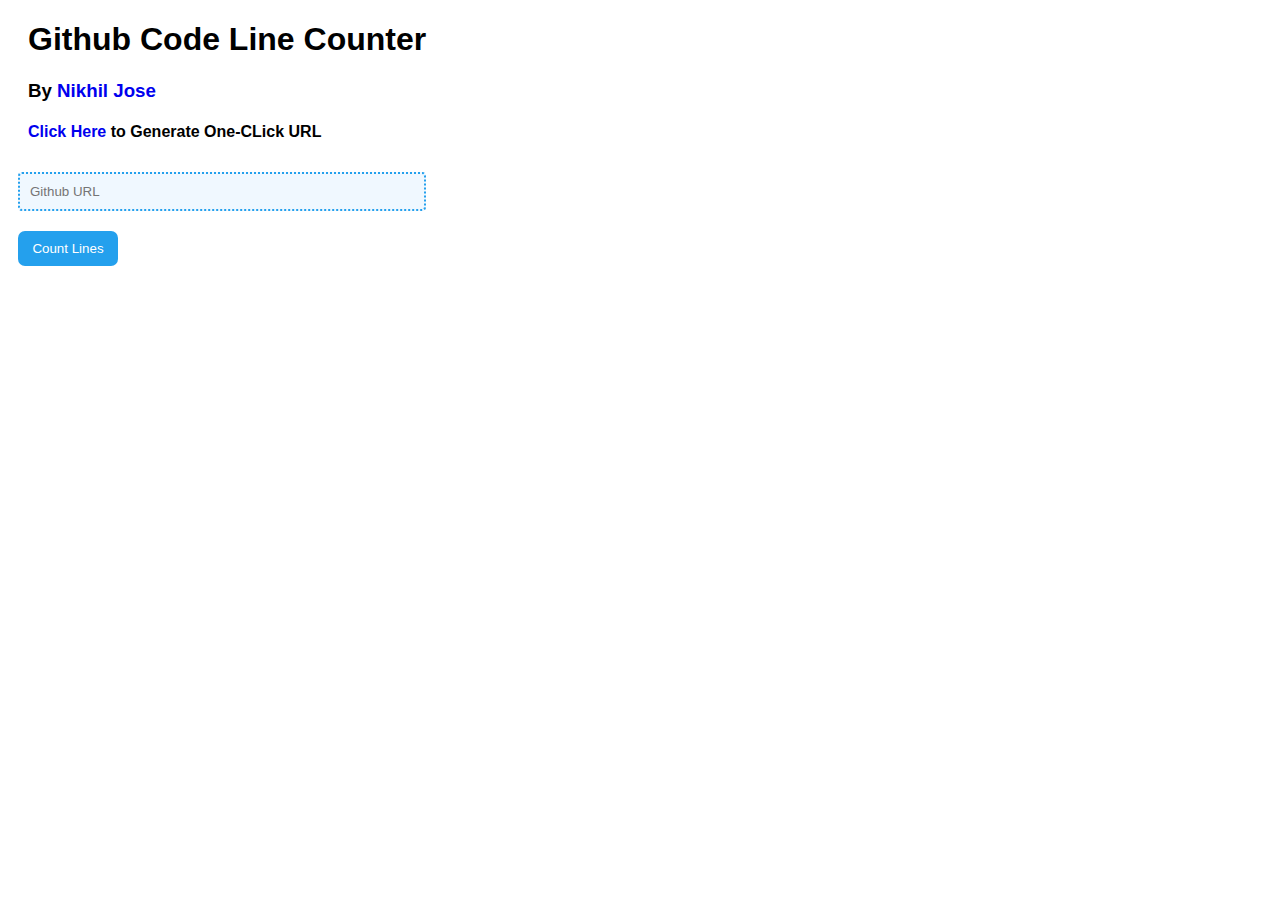
<file: index.html>
<!DOCTYPE html>
<html lang="en">
<head>
    <meta charset="UTF-8">
    <meta http-equiv="X-UA-Compatible" content="IE=edge">
    <meta name="viewport" content="width=device-width, initial-scale=1.0">
    <link rel="stylesheet" href="style.css">
    <title>Document</title>
</head>
<body>

    <div class="intro">
        <h1>Github Code Line Counter</h1>
        <h3>By <a href="https://nikjos.in">Nikhil Jose</a></h3>
        <h4><a href="generate">Click Here</a> to Generate One-CLick URL</h4>
    </div>
   

    <div class="in">
        <input type="text" id="gh-url" placeholder="Github URL">
        <input type="button" value="Count Lines" id="redirect-btn">
    </div>

    <script src="redirect.js"></script>
    <script defer data-domain="nikjos.in" src="https://plausible.dev.nikjos.in/js/script.js"></script>
    <!-- <script async src="https://cdn.splitbee.io/sb.js"></script> -->
</body>
</html>
</file>
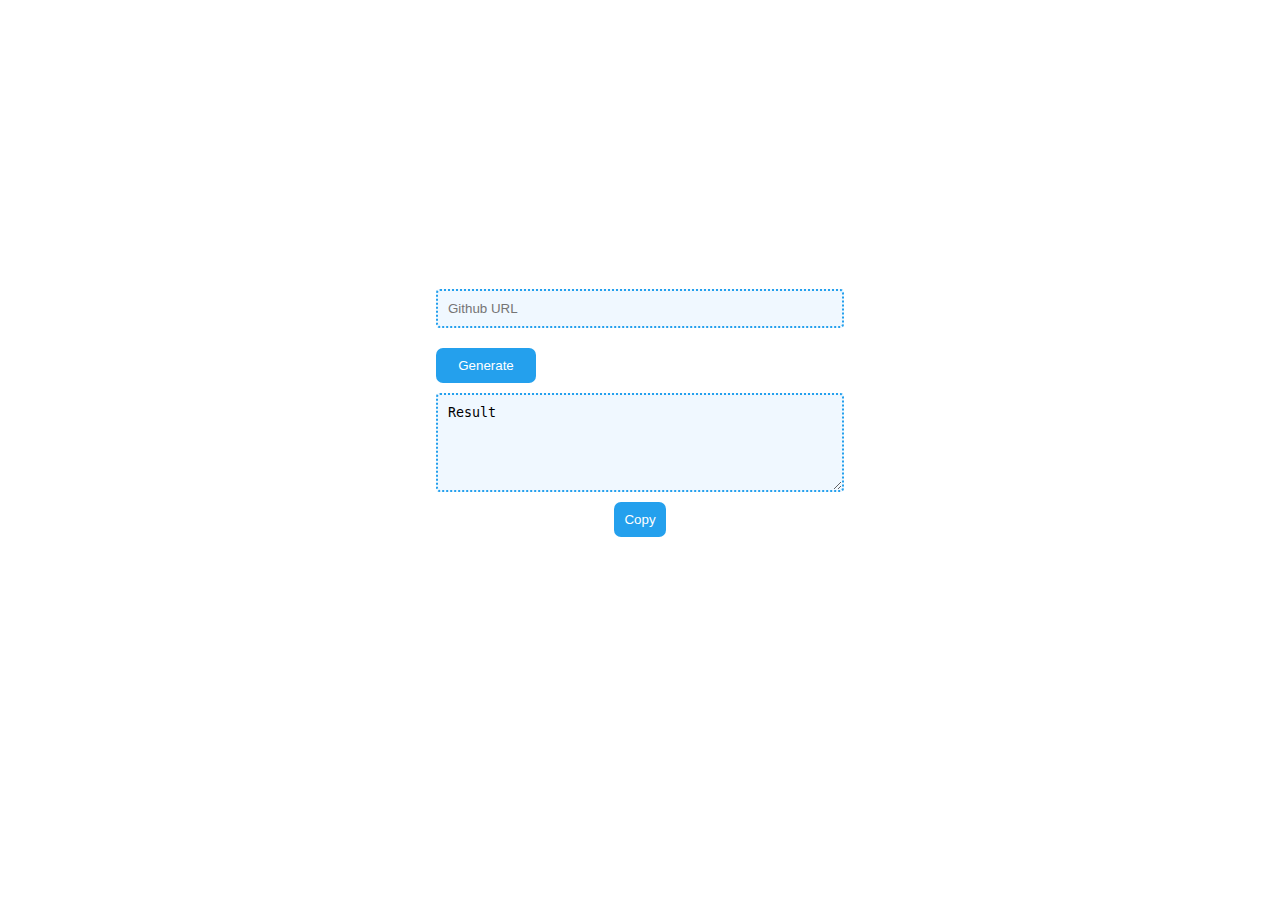
<file: generate/index.html>
<!DOCTYPE html>
<html lang="en">
<head>
    <meta charset="UTF-8">
    <meta http-equiv="X-UA-Compatible" content="IE=edge">
    <meta name="viewport" content="width=device-width, initial-scale=1.0">
    <link rel="stylesheet" href="./style.css">
    <title>Document</title>
</head>
<body>
    <div class="in">
        <input type="text" id="gh-url" placeholder="Github URL">
        <input type="button" value="Generate" id="submit-btn">
    </div>
    

    <textarea id="result" cols="40" rows="5">Result</textarea>
    <input type="button" value="Copy" id="copy-btn">
    <div id="status"></div>

    <script src="./app.js"></script>
    <script defer data-domain="nikjos.in" src="https://plausible.dev.nikjos.in/js/script.js"></script>
    <!-- <script async src="https://cdn.splitbee.io/sb.js"></script> -->
</body>
</html>
</file>
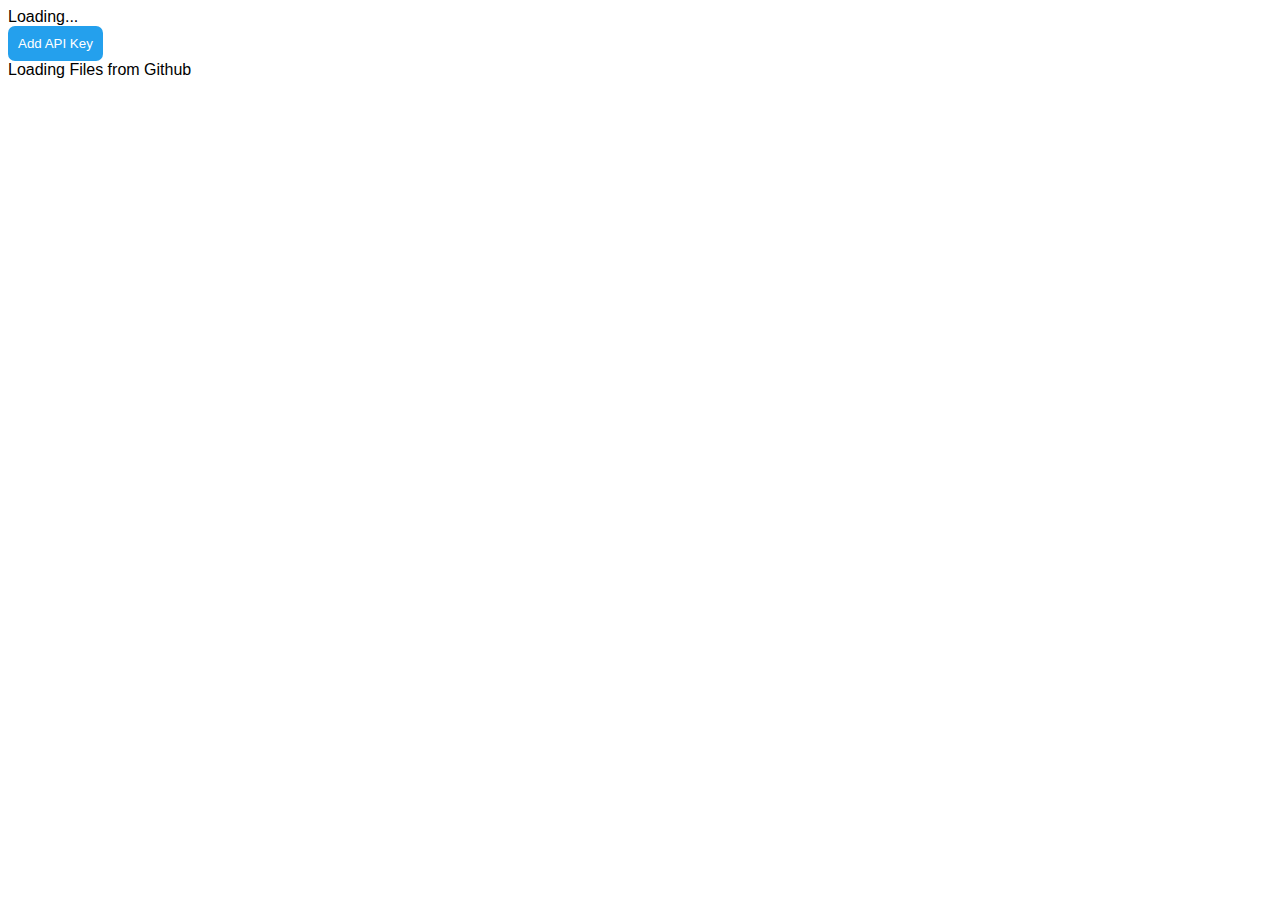
<file: open.html>
<!DOCTYPE html>
<html lang="en">
<head>
    <meta charset="UTF-8">
    <meta http-equiv="X-UA-Compatible" content="IE=edge">
    <meta name="viewport" content="width=device-width, initial-scale=1.0">
    <link rel="stylesheet" href="style.css">
    <title>Document</title>
</head>
<body>

    <div>
        <div id="header">Loading...</div>
        <button id="token-init">Add API Key</button>
    </div>

    <div id="counter">Loading Files from Github</div>
    <div id="status"></div>

    <div id="file-names"></div>

    <script src="app.js"></script>
    <script defer data-domain="nikjos.in" src="https://plausible.dev.nikjos.in/js/script.js"></script>
    <!-- <script async src="https://cdn.splitbee.io/sb.js"></script> -->
</body>
</html>
</file>
<file: style.css>
body{
    font-family: sans-serif;
}

.file-box{
    padding: 8px;
    background-color: aliceblue;
    /* width: 20vw; */
    margin: 8px;
    border-radius: 2px;
    font-family: monospace;
}

#file-names{
    min-width: 250px;
    width: fit-content;
}

#open{
    background-color: #007bff;
    color: #ffffff;
    border: none;
    padding: 10px;
    margin: 20px;
    border-radius: 8px;
    cursor: pointer;
}

a{
    text-decoration: none;
    padding: 10px 0;
}

a:hover{
    background-color: aliceblue;
    border-radius: 5px;
}

#status{
    margin: 10px;
    padding: 10px;
    background-color: #f5d6d6;
    border-radius: 10px;
    width: fit-content;
    display: none;
}

.space{
    margin:20px 5px;
}

.bold{
    font-weight: bold;
}

.intro{
    margin: 20px;
}

.in{
    display: flex;
    flex-direction: column;
}

input{
    margin: 10px;
}

input[type="text"],textarea{
    min-width: 200px;
    width: 30vw;
    padding: 10px;
    background-color: aliceblue;
    border: 2px dotted #24a0ed;
    border-radius: 4px;
}

input[type="text"]:focus,textarea:focus{
    border-color: #0f4567;
    outline: none;
}

input[type="button"],button{
    max-width: 100px;
    border: none;
    background-color: #24a0ed;
    color: white;
    padding: 10px;
    border-radius: 7px;
}
</file>
<file: generate/style.css>
body{
    display: flex;
    flex-direction: column;
    min-height: 90vh;
    justify-content: center;
    align-items: center;
    font-family: sans-serif;
}

.in{
    display: flex;
    flex-direction: column;
}

input{
    margin: 10px;
}

input[type="text"],textarea{
    min-width: 200px;
    width: 30vw;
    padding: 10px;
    background-color: aliceblue;
    border: 2px dotted #24a0ed;
    border-radius: 4px;
}

input[type="text"]:focus,textarea:focus{
    border-color: #0f4567;
    outline: none;
}

input[type="button"]{
    max-width: 100px;
    border: none;
    background-color: #24a0ed;
    color: white;
    padding: 10px;
    border-radius: 7px;
}

/* code{
    background-color: aliceblue;
    padding: 10px;
    border-radius: 10px;
    max-width: 700px;
    margin-top: 50px;
    overflow-wrap: break-word;
} */
</file>
